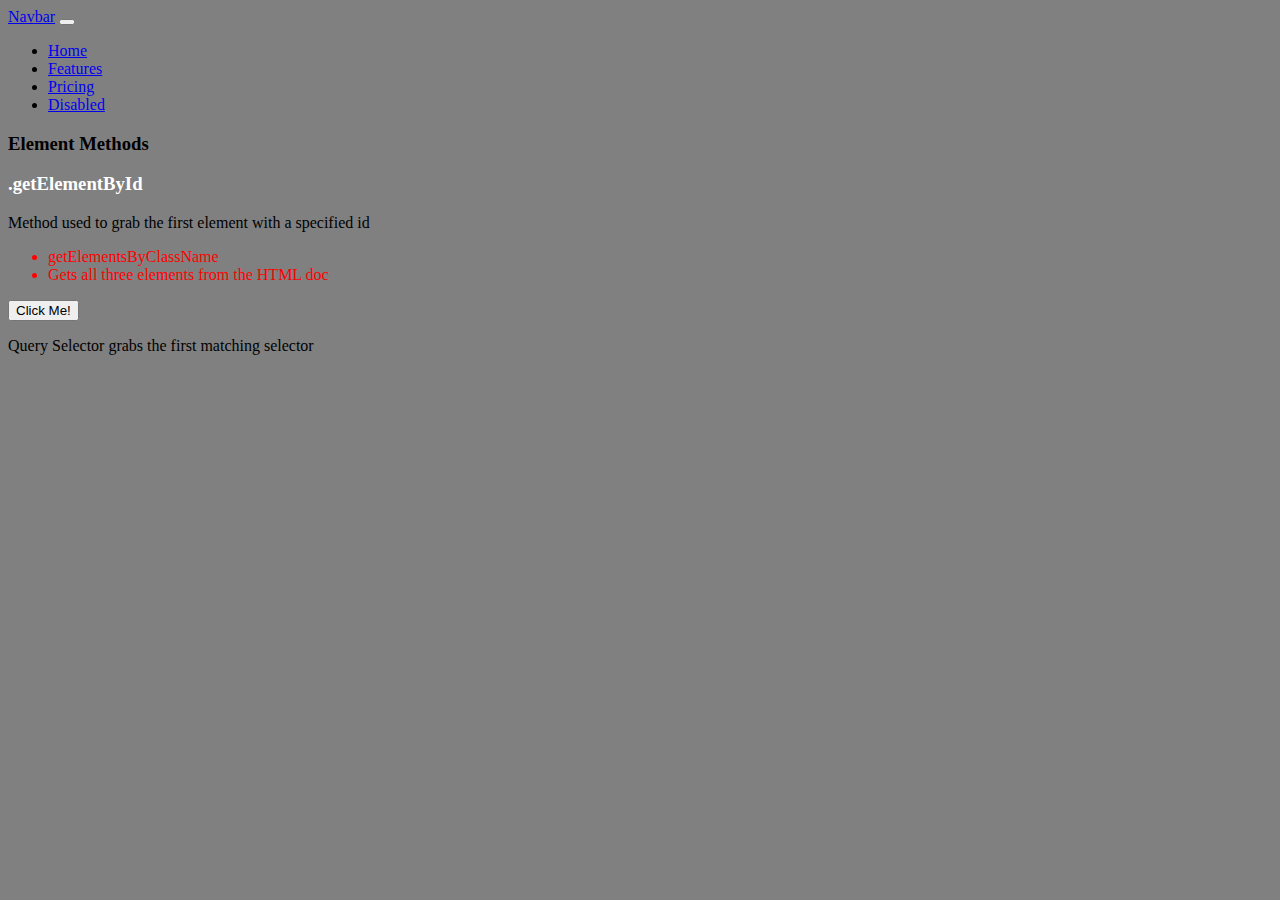
<file: DOM/index.html>
<!DOCTYPE html>
<html lang="en">
<head>
    <meta charset="UTF-8">
    <meta http-equiv="X-UA-Compatible" content="IE=edge">
    <meta name="viewport" content="width=device-width, initial-scale=1.0">
    <link href="https://cdn.jsdelivr.net/npm/bootstrap@5.0.0-beta3/dist/css/bootstrap.min.css" rel="stylesheet" integrity="sha384-eOJMYsd53ii+scO/bJGFsiCZc+5NDVN2yr8+0RDqr0Ql0h+rP48ckxlpbzKgwra6" crossorigin="anonymous">
    <link rel="stylesheet" href="style.css">
    <title>DOM Lecture</title>
</head>
<body>
    <nav class="navbar navbar-expand-lg navbar-light bg-light">
        <div class="container-fluid">
          <a class="navbar-brand" href="#">Navbar</a>
          <button class="navbar-toggler" type="button" data-bs-toggle="collapse" data-bs-target="#navbarNav" aria-controls="navbarNav" aria-expanded="false" aria-label="Toggle navigation">
            <span class="navbar-toggler-icon"></span>
          </button>
          <div class="collapse navbar-collapse" id="navbarNav">
            <ul class="navbar-nav">
              <li class="nav-item">
                <a class="nav-link active" aria-current="page" href="#">Home</a>
              </li>
              <li class="nav-item">
                <a class="nav-link" href="#">Features</a>
              </li>
              <li class="nav-item">
                <a class="nav-link" href="#">Pricing</a>
              </li>
              <li class="nav-item">
                <a class="nav-link disabled" href="#" tabindex="-1" aria-disabled="true">Disabled</a>
              </li>
            </ul>
          </div>
        </div>
      </nav>
      <div class='root-text'>
          <h3 class= 'element-methods'>Element Methods</h3>
          <h3 id='id-method'></h3>
          <p id ="get-id">Method used to grab</p>
          <ul class="our-list">
            <li class="our-list">getElementsByClassName</li>
            <li class="our-list">Gets all three elements from the HTML doc</li>
        </ul>
        <button class="submit-btn" type= 'sumbit'>Click Me!</button>
        <p id="q-select"></p>
      </div>
<script src="https://cdn.jsdelivr.net/npm/@popperjs/core@2.9.1/dist/umd/popper.min.js" integrity="sha384-SR1sx49pcuLnqZUnnPwx6FCym0wLsk5JZuNx2bPPENzswTNFaQU1RDvt3wT4gWFG" crossorigin="anonymous"></script>
<script src="https://cdn.jsdelivr.net/npm/bootstrap@5.0.0-beta3/dist/js/bootstrap.min.js" integrity="sha384-j0CNLUeiqtyaRmlzUHCPZ+Gy5fQu0dQ6eZ/xAww941Ai1SxSY+0EQqNXNE6DZiVc" crossorigin="anonymous"></script>
   <script src="script.js"></script> 
</body>

</html>
</file>
<file: DOM/style.css>
body {
    background-color: grey;
}
</file>
